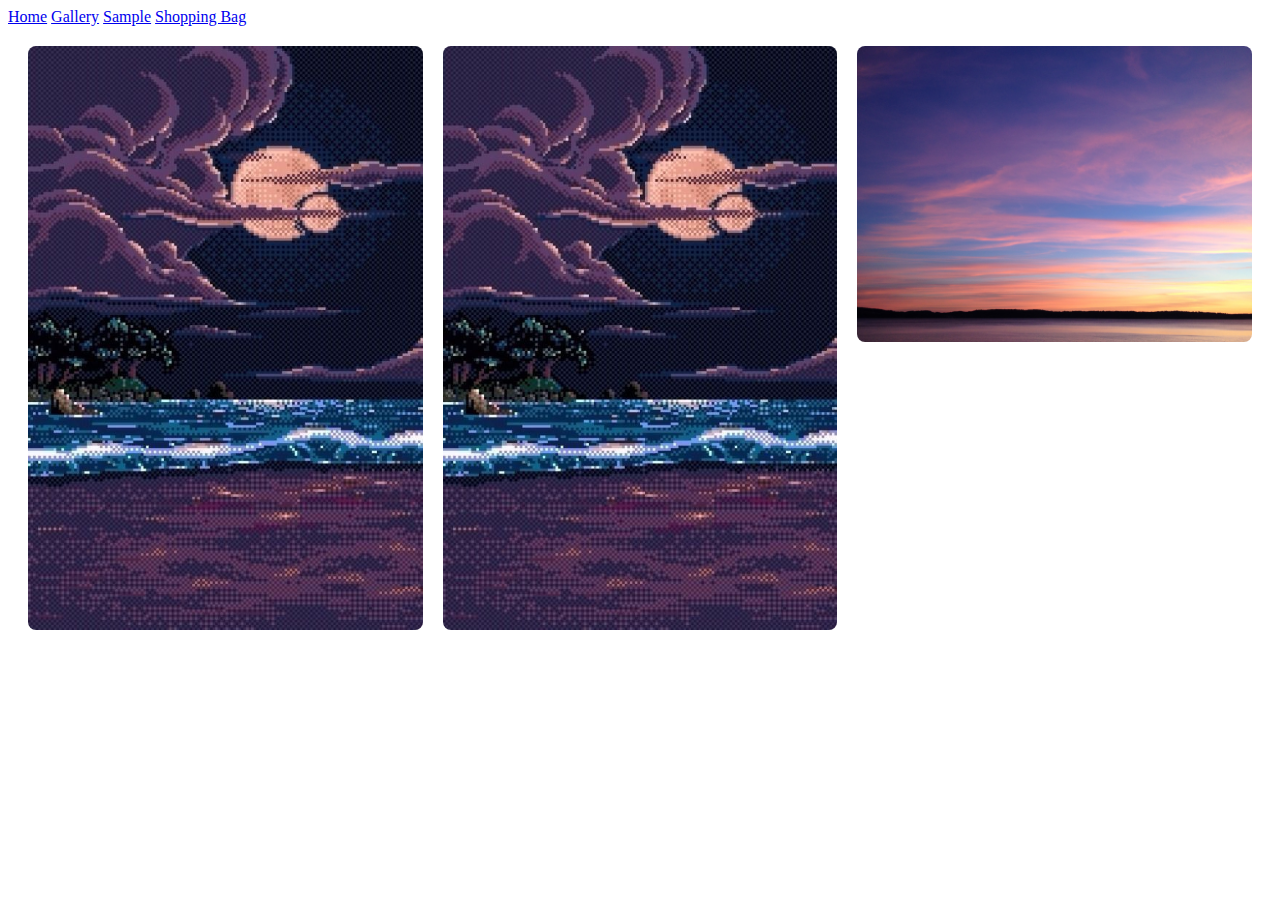
<file: gallery.html>
<!DOCTYPE html>
<html>
<head>
  <title>Gallery</title>
  <link rel="stylesheet" href="styles/gallery.css"> <!-- Link to CSS -->
</head>
<body>
  <nav>
    <a href="index.html">Home</a>
    <a href="gallery.html">Gallery</a>
    <a href="sample.html">Sample</a>
    <a href="shoppingbag.html">Shopping Bag</a>
  </nav>

  <!-- Gallery grid -->  
  <div class="gallery">
    <img src="images/6bba1441f88245d79bfb3198a8161576.jpg" alt="Art 1">
    <img src="images/6bba1441f88245d79bfb3198a8161576.jpg" alt="Art 2">
    <img src="images/alan-jones-OQsxdghBKrU-unsplash.jpg" alt="Art 3">
  </div>
</body>
</html>
</file>
<file: styles/gallery.css>
/* styles/style.css */
.gallery {
    display: grid;
    grid-template-columns: repeat(3, 1fr); /* 3 columns of equal width */
    gap: 20px; /* Spacing between images */
    padding: 20px; /* Optional: Add padding around the grid */
  }
  
  /* Optional: Style images to fit the grid */
  .gallery img {
    width: 100%; /* Fill the grid column */
    height: auto; /* Maintain aspect ratio */
    border-radius: 8px; /* Rounded corners */
  }
</file>
